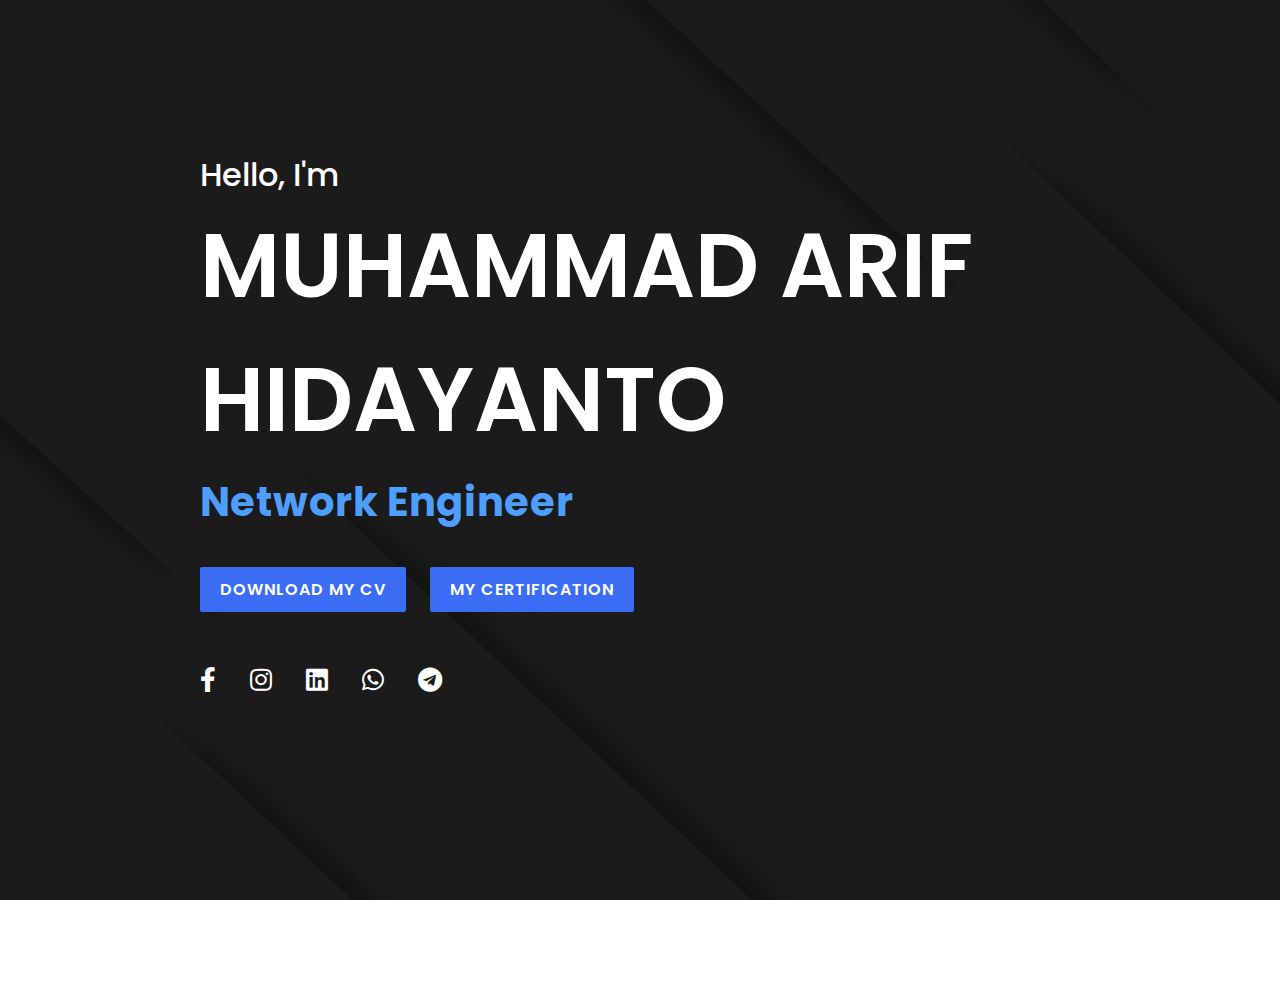
<file: index.html>
<!DOCTYPE html>
<html lang="en" dir="ltr">
  <head>
    <meta charset="utf-8">
    <meta name="viewport" content="width=device-width, initial-scale=1.0">
    <title>Arif Portofolio</title>
    <link rel="stylesheet" href="style.css">
    <link rel="stylesheet" href="https://cdnjs.cloudflare.com/ajax/libs/font-awesome/5.15.2/css/all.min.css">
  </head>
  <body>

    <div class="scrollToTop-btn">
      <i class="fas fa-angle-up"></i>
    </div>

<!--    <header>
      <a href="#" class="brand">Arif</a>
      <div class="menu-btn"></div>
      <div class="navigation">
        <a href="#main"></a> 
        <a href="#about">About</a>
        <a href="#skills">Skills</a>
        <a href="#services">Services</a>
        <a href="#work">Work</a>
        <a href="#contact">Contact</a>
      </div>
    </header>
  -->
    <section class="main" id="main">
      <div class="content">
        <h2>Hello, I'm<br><span>MUHAMMAD ARIF HIDAYANTO</span></h2>
        <div class="animated-text">
          <h3>Network Engineer</h3>
          <h3>System Administrators</h3>
          <!--<h3>Motion Graphic Designer</h3> -->
        </div>
        <a href="cv/CV.pdf" class="btn">Download My CV</a>
        <a href="certification/html/certification.html" class="btn">My Certification</a>
        <div class="media-icons">
          <a href="https://www.facebook.com/profile.php?id=100008012898236"><i class="fab fa-facebook-f"></i></a>
          <a href="https://www.instagram.com/muharipp_/"><i class="fab fa-instagram"></i></a>
          <a href="https://www.linkedin.com/in/muhammad-arif-136b9918a/"><i class="fab fa-linkedin"></i></a>
          <a href="whatsapp://send?text=Hello&phone=+6285161132425"><i class="fab fa-whatsapp"></i></a>
          <a href="https://t.me/mrhsmil3"><i class="fab fa-telegram"></i></a>

        </div>
      </div>
    </section>
<!--
    <section class="about" id="about">
      <div class="title reveal">
        <h2 class="section-title">About Me</h2>
      </div>
      <div class="content">
        <div class="column col-left reveal">
          <div class="img-card">
            <img src="images/img1.jpg" alt="">
          </div>
        </div>
        <div class="column col-right reveal">
          <h2 class="content-title">Hey There! I'm Jacob Stevens</h2>
          <p class="paragraph-text">Lorem ipsum dolor sit amet, consectetur adipisicing elit, sed do eiusmod tempor incididunt ut labore et dolore magna aliqua. Ut enim ad minim veniam, quis nostrud exercitation ullamco laboris nisi ut aliquip ex ea commodo consequat.<br><br>Lorem ipsum dolor sit amet, consectetur adipisicing elit, sed do eiusmod tempor incididunt ut labore et dolore magna aliqua. Ut enim ad minim veniam, quis nostrud exercitation ullamco laboris nisi ut aliquip ex ea commodo consequat. Duis aute irure dolor in reprehenderit in voluptate velit esse cillum dolore eu fugiat nulla pariatur. Excepteur sint occaecat cupidatat non proident, sunt in culpa qui officia deserunt mollit anim id est laborum.</p>
          <a href="#" class="btn">See More</a>
        </div>
      </div>
    </section>

    <section class="skills" id="skills">
      <div class="title reveal">
        <h2 class="section-title">My Skills</h2>
      </div>
      <div class="content">
        <div class="column col-left reveal">
          <h2 class="content-title">My Skills and Experiences</h2>
          <p>Lorem ipsum dolor sit amet, consectetur adipisicing elit, sed do eiusmod tempor incididunt ut labore et dolore magna aliqua. Ut enim ad minim veniam, quis nostrud exercitation ullamco laboris nisi ut aliquip ex ea commodo consequat. Duis aute irure dolor in reprehenderit in voluptate velit esse cillum dolore eu fugiat nulla pariatur. Excepteur sint occaecat cupidatat non proident, sunt in culpa qui officia deserunt mollit anim id est laborum.</p>
          <a href="#" class="btn">See More</a>
        </div>
        <div class="column col-right reveal">
          <div class="bar">
            <div class="info">
              <span>Network</span>
              <span>90%</span>
            </div>
            <div class="line html"></div>
          </div>
          <div class="bar">
            <div class="info">
              <span>Server Virtualization</span>
              <span>85%</span>
            </div>
            <div class="line css"></div>
          </div>
          <div class="bar">
            <div class="info">
              <span>Linux</span>
              <span>80%</span>
            </div>
            <div class="line javascript"></div>
          </div>
          <div class="bar">
            <div class="info">
              <span>Windows Server</span>
              <span>80%</span>
            </div>
            <div class="line jquery"></div>
          </div>
          <div class="bar">
            <div class="info">
              <span>PHP</span>
              <span>75%</span>
            </div>
            <div class="line php"></div>
          </div> 
        </div>
      </div>
    </section>

    <section class="services" id="services">
      <div class="title reveal">
        <h2 class="section-title">My Services</h2>
        <p>Lorem ipsum dolor sit amet, consectetur adipisicing elit, sed do eiusmod tempor incididunt ut labore et dolore magna aliqua. Ut enim ad minim veniam, quis nostrud exercitation ullamco laboris nisi ut aliquip ex ea commodo consequat.</p>
      </div>
      <div class="content">
        <div class="card reveal">
          <div class="service-icon">
            <i class="fas fa-palette"></i>
          </div>
          <div class="info">
            <h3>Web Design</h3>
            <p>Lorem ipsum dolor sit amet, consectetur adipisicing elit, sed do eiusmod tempor incididunt ut labore et dolore magna aliqua.</p>
          </div>
        </div>
        <div class="card reveal">
          <div class="service-icon">
            <i class="fas fa-file-code"></i>
          </div>
          <div class="info">
            <h3>Web Development</h3>
            <p>Lorem ipsum dolor sit amet, consectetur adipisicing elit, sed do eiusmod tempor incididunt ut labore et dolore magna aliqua.</p>
          </div>
        </div>
        <div class="card reveal">
          <div class="service-icon">
            <i class="fas fa-object-group"></i>
          </div>
          <div class="info">
            <h3>Motion Graphic Design</h3>
            <p>Lorem ipsum dolor sit amet, consectetur adipisicing elit, sed do eiusmod tempor incididunt ut labore et dolore magna aliqua.</p>
          </div>
        </div>
      </div>
    </section>

    <section class="work" id="work">
      <div class="title reveal">
        <h2 class="section-title">My Work</h2>
      </div>
      <div class="content">
        <div class="card reveal">
          <div class="card-img">
            <img src="images/work1.jpg" alt="">
          </div>
        </div>
        <div class="card reveal">
          <div class="card-img">
            <img src="images/work2.jpg" alt="">
          </div>
        </div>
        <div class="card reveal">
          <div class="card-img">
            <img src="images/work3.jpg" alt="">
          </div>
        </div>
        <div class="card reveal">
          <div class="card-img">
            <img src="images/work4.jpg" alt="">
          </div>
        </div>
        <div class="card reveal">
          <div class="card-img">
            <img src="images/work5.jpg" alt="">
          </div>
        </div>
        <div class="card reveal">
          <div class="card-img">
            <img src="images/work6.jpg" alt="">
          </div>
        </div>
        <div class="title reveal">
          <a href="#" class="btn">See All</a>
        </div>
      </div>
    </section>

    <section class="contact" id="contact">
      <div class="title reveal">
        <h2 class="section-title">Contact Me</h2>
      </div>
      <div class="content">
        <div class="row">
          <div class="card reveal">
            <div class="contact-icon">
              <i class="fas fa-map-marker-alt"></i>
            </div>
            <div class="info">
              <h3>Address</h3>
              <span>Address, City, Country</span>
            </div>
          </div>
          <div class="card reveal">
            <div class="contact-icon">
              <i class="fas fa-phone"></i>
            </div>
            <div class="info">
              <h3>Phone</h3>
              <span>+00 0000 000 000</span>
            </div>
          </div>
          <div class="card reveal">
            <div class="contact-icon">
              <i class="fas fa-envelope"></i>
            </div>
            <div class="info">
              <h3>Email Address</h3>
              <span>contact@email.com</span>
            </div>
          </div>
          <div class="card reveal">
            <div class="contact-icon">
              <i class="fas fa-globe"></i>
            </div>
            <div class="info">
              <h3>Website</h3>
              <span>mywebsite.com</span>
            </div>
          </div>
        </div>
        <div class="row">
          <div class="contact-form reveal">
            <h3>Send Message</h3>
            <div class="input-box">
              <input type="text" name="" value="" placeholder="Name">
            </div>
            <div class="input-box">
              <input type="text" name="" value="" placeholder="Email">
            </div>
            <div class="input-box">
              <textarea name="name" rows="8" cols="80" placeholder="Message"></textarea>
            </div>
            <div class="input-box">
              <input type="submit" class="send-btn" name="" value="Send">
            </div>
          </div>
        </div>
      </div>
    </section>

    <footer class="footer">
      <span class="footer-title">Jacob Stevens</span>
      <p>Copyright @2021 <a href="#">Coding Snow</a>. All Rights Reserved.</p>
    </footer>

    <script src="script.js" charset="utf-8"></script>

  </body>
</html>
-->
</file>
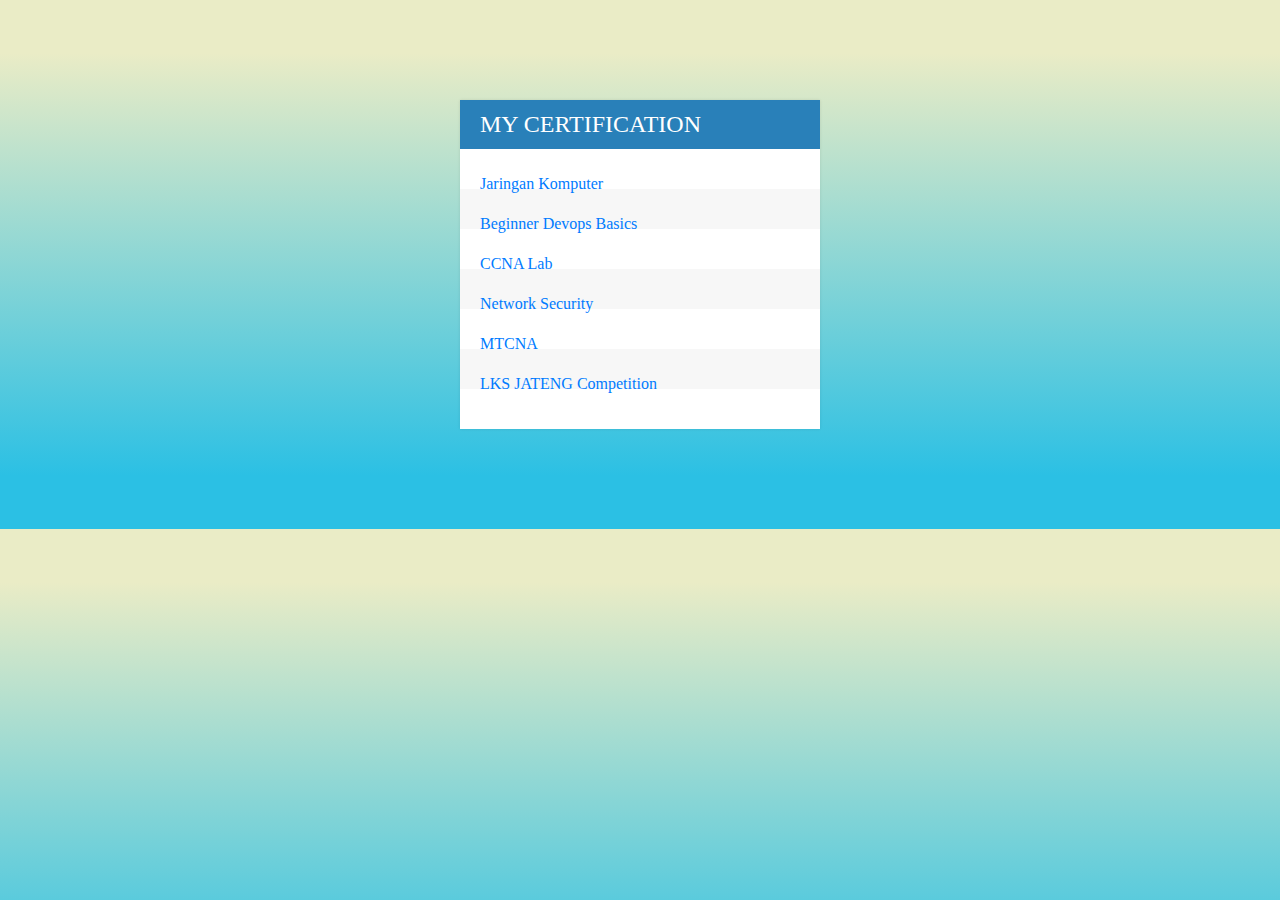
<file: certification/html/certification.html>
<!doctype html>
<html lang="en">
  <head>
    <!-- Required meta tags -->
    <meta charset="utf-8">
    <meta name="viewport" content="width=device-width, initial-scale=1, shrink-to-fit=no">

    <!-- Bootstrap CSS -->
    <link rel="stylesheet" href="https://cdn.jsdelivr.net/npm/bootstrap@4.0.0/dist/css/bootstrap.min.css" integrity="sha384-Gn5384xqQ1aoWXA+058RXPxPg6fy4IWvTNh0E263XmFcJlSAwiGgFAW/dAiS6JXm" crossorigin="anonymous">
    <link rel="stylesheet" href="style.css">

    <title>My Certification</title>
  </head>
  <body>
    <div id="container">
        <h1>MY CERTIFICATION <i class="fa fa-plus"></i></h1>
        <ul>
            <li><span><i class="fa fa-trash"></i></span><a href="../belajar jaringan.pdf">Jaringan Komputer</a> </li>
            <li><span><i class="fa fa-trash"></i></span><a href="../belajar_dasar2devops_pemula.pdf">Beginner Devops Basics</a> </li>
            <li><span><i class="fa fa-trash"></i></span><a href="../CCNA Lab.pdf">CCNA Lab</a> </li>
            <li><span><i class="fa fa-trash"></i></span><a href="../Network Security.pdf">Network Security</a> </li>
            <li><span><i class="fa fa-trash"></i></span><a href="../MTCNA.pdf">MTCNA</a> </li>
            <li><span><i class="fa fa-trash"></i></span><a href="../LKS.pdf">LKS JATENG Competition</a> </li>
            <li></li>
        </ul>
    </div>
    

    <!-- Optional JavaScript -->
    <!-- jQuery first, then Popper.js, then Bootstrap JS -->
    <script src="script.js" integrity="sha384-KJ3o2DKtIkvYIK3UENzmM7KCkRr/rE9/Qpg6aAZGJwFDMVNA/GpGFF93hXpG5KkN" crossorigin="anonymous"></script>
<!--    <script src="https://code.jquery.com/jquery-3.2.1.slim.min.js" integrity="sha384-KJ3o2DKtIkvYIK3UENzmM7KCkRr/rE9/Qpg6aAZGJwFDMVNA/GpGFF93hXpG5KkN" crossorigin="anonymous"></script>
    <script src="https://cdn.jsdelivr.net/npm/popper.js@1.12.9/dist/umd/popper.min.js" integrity="sha384-ApNbgh9B+Y1QKtv3Rn7W3mgPxhU9K/ScQsAP7hUibX39j7fakFPskvXusvfa0b4Q" crossorigin="anonymous"></script>
    <script src="https://cdn.jsdelivr.net/npm/bootstrap@4.0.0/dist/js/bootstrap.min.js" integrity="sha384-JZR6Spejh4U02d8jOt6vLEHfe/JQGiRRSQQxSfFWpi1MquVdAyjUar5+76PVCmYl" crossorigin="anonymous"></script>
-->
  </body>
</html>
</file>
<file: style.css>
@import url('https://fonts.googleapis.com/css2?family=Poppins:ital,wght@0,100;0,200;0,300;0,400;0,500;0,600;0,700;0,800;0,900;1,100;1,200;1,300;1,400;1,500;1,600;1,700;1,800;1,900&display=swap');

*{
  margin: 0;
  padding: 0;
  box-sizing: border-box;
  font-family: 'Poppins', sans-serif;
  scroll-behavior: smooth;
}

section{
  padding: 100px 200px;
}

.main{
  position: relative;
  width: 100%;
  padding-top: 50px;
  min-height: 100vh;
  display: flex;
  align-items: center;
  background: url(images/image.jpg)no-repeat;
  background-size: cover;
  background-position: center;
  background-attachment: fixed;
}

.main .content{
  max-width: 800px;
}

.main .content h2{
  color: #fff;
  font-size: 2em;
  font-weight: 500;
}

.main .content h2 span{
  font-size: 2.8em;
  font-weight: 600;
}

.animated-text{
  position: relative;
  height: 70px;
  overflow: hidden;
}

.animated-text h3{
  color: #4e9eff;
  font-size: 2.5em;
  font-weight: 700;
  line-height: 70px;
  letter-spacing: 1px;
}

.animated-text h3:nth-child(1){
  animation: text-move 10s infinite;
}

@keyframes text-move{
  0%{
    margin-top: 0;
  }
  25%{
    margin-top: -70px;
  }
  /**50%{
    margin-top: -70px;
  }
  75%{
    margin-top: -70px;
  }**/
  100%{
    margin-top: 0;
  }
}

.btn{
  color: #fff;
  background: #3a6cf4;
  font-size: 1em;
  font-weight: 600;
  display: inline-block;
  padding: 10px 20px;
  text-transform: uppercase;
  text-decoration: none;
  letter-spacing: 1px;
  border-radius: 2px;
  margin-top: 30px;
  margin-right: 20px;
  transition: 0.5s ease;
}

.btn:hover{
  background: #235bf6;
}

.media-icons{
  margin-top: 50px;
}

.media-icons a{
  color: #fff;
  font-size: 25px;
  margin-right: 30px;
}

header{
  z-index: 999;
  position: fixed;
  background: rgba(255, 255, 255, 0.1);
  top: 0;
  left: 0;
  width: 100%;
  padding: 15px 200px;
  display: flex;
  justify-content: space-between;
  align-items: center;
  transition: 0.5s ease;
}

header.sticky{
  background: #3a6cf4;
  padding: 10px 200px;
}

header .brand{
  color: #fff;
  font-size: 1.8em;
  font-weight: 700;
  text-transform: uppercase;
  text-decoration: none;
}

header .navigation{
  position: relative;
}

header .navigation a{
  color: #fff;
  font-size: 1em;
  font-weight: 500;
  text-decoration: none;
  margin-left: 30px;
}

header .navigation a:hover{
  color: #3a6cf4;
}

header.sticky .navigation a:hover{
  color: #000;
}

body{
  min-height: 110vh;
}

.title{
  width: 100%;
  display: flex;
  justify-content: center;
  align-items: center;
  flex-direction: column;
}

.section-title{
  position: relative;
  color: #3a6cf4;
  font-size: 2.2em;
  font-weight: 800;
  margin-bottom: 60px;
}

.section-title:before{
  content: '';
  position: absolute;
  top: 56px;
  left: 50%;
  width: 140px;
  height: 4px;
  background: #3a6cf4;
  transform: translateX(-50%);
}

.section-title:after{
  content: '';
  position: absolute;
  top: 50px;
  left: 50%;
  width: 15px;
  height: 15px;
  border-radius: 50%;
  background: #3a6cf4;
  transform: translateX(-50%);
}

.about .content{
  position: relative;
  width: 100%;
  display: flex;
  justify-content: space-between;
  margin-top: 20px;
}

.about .content .col-left{
  position: relative;
  width: 45%;
}

.about .content .col-right{
  position: relative;
  width: 50%;
}

.about .content .col-left .img-card{
  position: relative;
  width: 100%;
  min-height: 450px;
}

.about .content .col-left .img-card img{
  position: absolute;
  top: 0;
  left: 0;
  width: 100%;
  height: 100%;
  object-fit: cover;
  border-radius: 10px;
}

.about .content .col-right .content-title{
  font-size: 2em;
  font-weight: 800;
  margin-bottom: 20px;
}

.about .content .col-right .paragraph-text{
  font-size: 1em;
}

.skills{
  background: #000016;
}

.skills .content{
  position: relative;
  width: 100%;
  display: flex;
  justify-content: space-between;
  color: #fff;
  margin-top: 20px;
}

.skills .content .col-left{
  position: relative;
  width: 46%;
}

.skills .content .col-left .content-title{
  margin-bottom: 20px;
}

.skills .content .col-right{
  position: relative;
  width: 46%;
}

.skills .content .col-right .bar{
  margin-bottom: 15px;
  padding: 10px;
}

.skills .content .col-right .bar .info{
  display: flex;
  align-items: center;
  justify-content: space-between;
  margin-bottom: 5px;
}

.skills .content .col-right .bar .info span{
  font-size: 18px;
  font-weight: 500;
}

.skills .content .col-right .bar .line{
  position: relative;
  width: 100%;
  height: 15px;
  background: #ccc;
  border-radius: 2px;
}

.skills .content .col-right .bar .line:before{
  content: '';
  position: absolute;
  height: 100%;
  top: 0;
  left: 0;
  border-radius: 2px;
}

.skills .content .col-right .bar .html:before{
  width: 95%;
  background: #e45126;
}

.skills .content .col-right .bar .css:before{
  width: 90%;
  background: #0c73b8;
}

.skills .content .col-right .bar .javascript:before{
  width: 80%;
  background: #e3a324;
}

.skills .content .col-right .bar .jquery:before{
  width: 80%;
  background: #30dd6d;
}

.skills .content .col-right .bar .php:before{
  width: 75%;
  background: #6d7eb8;
}

.services .content{
  display: flex;
  justify-content: center;
  flex-wrap: wrap;
  flex-direction: row;
  margin-top: 20px;
}

.title p{
  font-size: 1em;
  width: 80%;
}

.services .content .card{
  background: #fff;
  width: 340px;
  margin: 10px;
  padding: 25px;
  justify-content: center;
  align-items: center;
  flex-direction: column;
  box-shadow: 0 5px 25px rgba(1 1 1 / 15%);
  border-radius: 10px;
}

.services .content .card .service-icon{
  color: #3a6cf4;
  font-size: 8em;
  text-align: center;
  transition: transform 0.5s ease;
}

.services .content .card:hover .service-icon{
  transform: translateY(-10px);
}

.services .content .card .info{
  text-align: center;
}

.services .content .card .info h3{
  color: #3a6cf4;
  font-size: 1.2em;
  font-weight: 700;
  margin: 10px;
}

.work{
  background: #000016;
}

.work .content{
  display: flex;
  justify-content: center;
  flex-direction: row;
  flex-wrap: wrap;
  margin-top: 20px;
}

.work .content .card{
  width: 340px;
  margin: 15px;
}

.work .content .card .card-img{
  position: relative;
  width: 100%;
  height: 260px;
  overflow: hidden;
  border-radius: 10px;
}

.work .content .card .card-img img{
  position: absolute;
  top: 0;
  left: 0;
  width: 100%;
  height: 100%;
  object-fit: cover;
  border-radius: 10px;
  transition: 0.5s ease;
}

.work .content .card .card-img img:hover{
  transform: scale(1.2);
}

.contact .content{
  display: flex;
  justify-content: center;
  flex-wrap: wrap;
  flex-direction: column;
  margin-top: 20px;
}

.contact .content .row{
  display: flex;
  justify-content: center;
  flex-wrap: wrap;
  flex-direction: row;
}

.contact .content .row .card{
  background: #fff;
  width: 240px;
  margin: 20px;
  padding: 25px;
  display: flex;
  justify-content: center;
  align-items: center;
  flex-direction: column;
  box-shadow: 0 5px 25px rgba(1 1 1 / 15%);
  border-radius: 10px;
}

.contact .content .row .card .contact-icon{
  color: #3a6cf4;
  font-size: 4em;
  text-align: center;
  transition: transform 0.5s ease;
}

.contact .content .row .card:hover .contact-icon{
  transform: translateY(-10px);
}

.contact .content .row .card .info{
  text-align: center;
}

.contact .content .row .card .info h3{
  color: #111;
  font-size: 1.2em;
  font-weight: 700;
  margin: 10px;
}

.contact .content .row .card .info span{
  color: #666;
  font-weight: 500;
}

.contact-form{
  background: #fff;
  max-width: 600px;
  margin-top: 50px;
  padding: 50px;
  border-radius: 10px;
  box-shadow: 0 5px 25px rgba(1 1 1 / 15%);
}

.contact-form h3{
  color: #111;
  font-size: 1.6em;
  font-weight: 600;
  text-align: center;
  margin-bottom: 40px;
}

.contact-form .input-box{
  position: relative;
  width: 100%;
  margin-bottom: 20px;
}

.contact-form .input-box input,
.contact-form .input-box textarea{
  color: #111;
  width: 100%;
  padding: 10px;
  font-size: 1em;
  font-weight: 400;
  outline: none;
  border: 1px solid #111;
  border-radius: 5px;
  resize: none;
}

.contact-form .input-box .send-btn{
  color: #fff;
  background: #3a6cf4;
  display: inline-block;
  font-size: 1.1em;
  font-weight: 500;
  text-transform: uppercase;
  letter-spacing: 2px;
  width: 100%;
  border: none;
  cursor: pointer;
  transition: 0.5s ease;
}

.contact-form .input-box .send-btn:hover{
  background: #235bf6;
}

.footer{
  background: #000016;
  color: #fff;
  text-align: center;
  padding: 2em;
}

.footer .footer-title{
  font-size: 20px;
  font-weight: 600;
}

.footer p{
  font-size: 16px;
  margin-top: 10px;
}

.footer p a{
  color: #3a6cf4;
  font-weight: 600;
  text-decoration: none;
}

@media (max-width: 1040px){
  header{
    padding: 12px 20px;
  }

  header.sticky{
    padding: 10px 20px;
  }

  header .navigation{
    display: none;
  }

  header .navigation.active{
    z-index: 888;
    position: fixed;
    background: #fff;
    top: 0;
    right: 0;
    width: 380px;
    height: 100%;
    display: flex;
    justify-content: center;
    align-items: center;
    flex-direction: column;
    box-shadow: 0 5px 25px rgba(1 1 1 / 15%);
    transition: 0.3s ease;
  }

  header .navigation a{
    color: #000;
    font-size: 1.2em;
    margin: 10px;
    padding: 0 20px;
    border-radius: 20px;
  }

  header .navigation a:hover{
    background: #3a6cf4;
    color: #fff;
    transition: 0.3s ease;
  }

  .menu-btn{
    position: absolute;
    background: url(images/menu.png)no-repeat;
    background-size: 30px;
    background-position: center;
    width: 40px;
    height: 40px;
    right: 0;
    margin: 0 20px;
    cursor: pointer;
    transition: 0.3s ease;
  }

  .menu-btn.active{
    z-index: 999;
    background: url(images/close.png)no-repeat;
    background-size: 25px;
    background-position: center;
    transition: 0.3s ease;
    filter: invert(1);
  }

  section{
    padding: 80px 20px;
  }

  .main .content h2{
    font-size: 1em;
  }

  .animated-text h3{
    font-size: 2.2em;
  }

  .section-title{
    font-size: 1.8em;
  }

  .about .content{
    flex-direction: column;
  }

  .about .content .column{
    position: relative;
    width: 100%;
  }

  .about .content .col-right{
    margin-top: 40px;
  }

  .skills .content{
    flex-direction: column;
  }

  .skills .content .column{
    position: relative;
    width: 100%;
  }

  .skills .content .col-right{
    margin-top: 40px;
  }

  .contact-form{
    padding: 35px 40px;
  }
}

.scrollToTop-btn{
  z-index: 999;
  position: fixed;
  background: #3a6cf4;
  color: #fff;
  width: 45px;
  height: 45px;
  right: 0;
  bottom: 10px;
  font-size: 22px;
  text-align: center;
  line-height: 45px;
  border-radius: 3px;
  cursor: pointer;
  pointer-events: none;
  opacity: 0;
  transition: all 0.3s ease;
}

.scrollToTop-btn.active{
  right: 20px;
  opacity: 1;
  pointer-events: auto;
}

.reveal{
  position: relative;
  transform: translateY(50px);
  opacity: 0;
  transition: all 1.5s ease;
}

.reveal.active{
  transform: translateY(0);
  opacity: 1;
}
</file>
<file: certification/html/style.css>
body {
          font-family: Roboto;
       background: -webkit-linear-gradient(90deg, #2BC0E4 10%, #EAECC6 90%); }
     
     
     ul {
          list-style: none;
          margin: 0;
          padding: 0;
     }
     
     
     h1 {
          background: #2980b9;
          color: white;
          margin: 0;
          padding: 10px 20px;
          text-transform: uppercase;
          font-size: 24px;
          font-weight: normal;
     }
     
     .fa-plus {
          float: right;
     }
     
     
     
     
     li {
          background: #fff;
          height: 40px;
          line-height: 40px;
          color: #666;
     }
     
     li:nth-child(2n){
          background: #f7f7f7;
     }
     
     span {
          background: #e74c3c;
          height: 40px;
          margin-right: 20px;
          text-align: center;
          color: white;
          width: 0;
          display: inline-block;
          transition: 0.2s linear;
          opacity: 0;
     }
     
     li:hover span {
          width: 40px;
          opacity: 1.0;
     }
     
     input {
          font-size: 18px;
          color: #2980b9;
          background-color: #f7f7f7;
          width: 100%;
          padding: 13px 13px 13px 20px;
          box-sizing: border-box;
          border: 3px solid rgba(0,0,0,0);
     }
     
     input:focus{
          background: #fff;
          border: 3px solid #2980b9;
          outline: none;
     }
     
     #container {
          width: 360px;
          margin: 100px auto;
          background: #f7f7f7;
          box-shadow: 0 0 3px rgba(0,0,0, 0.1);
     }
     
     .completed {
          color: gray;
          text-decoration: line-through;
     }
</file>
